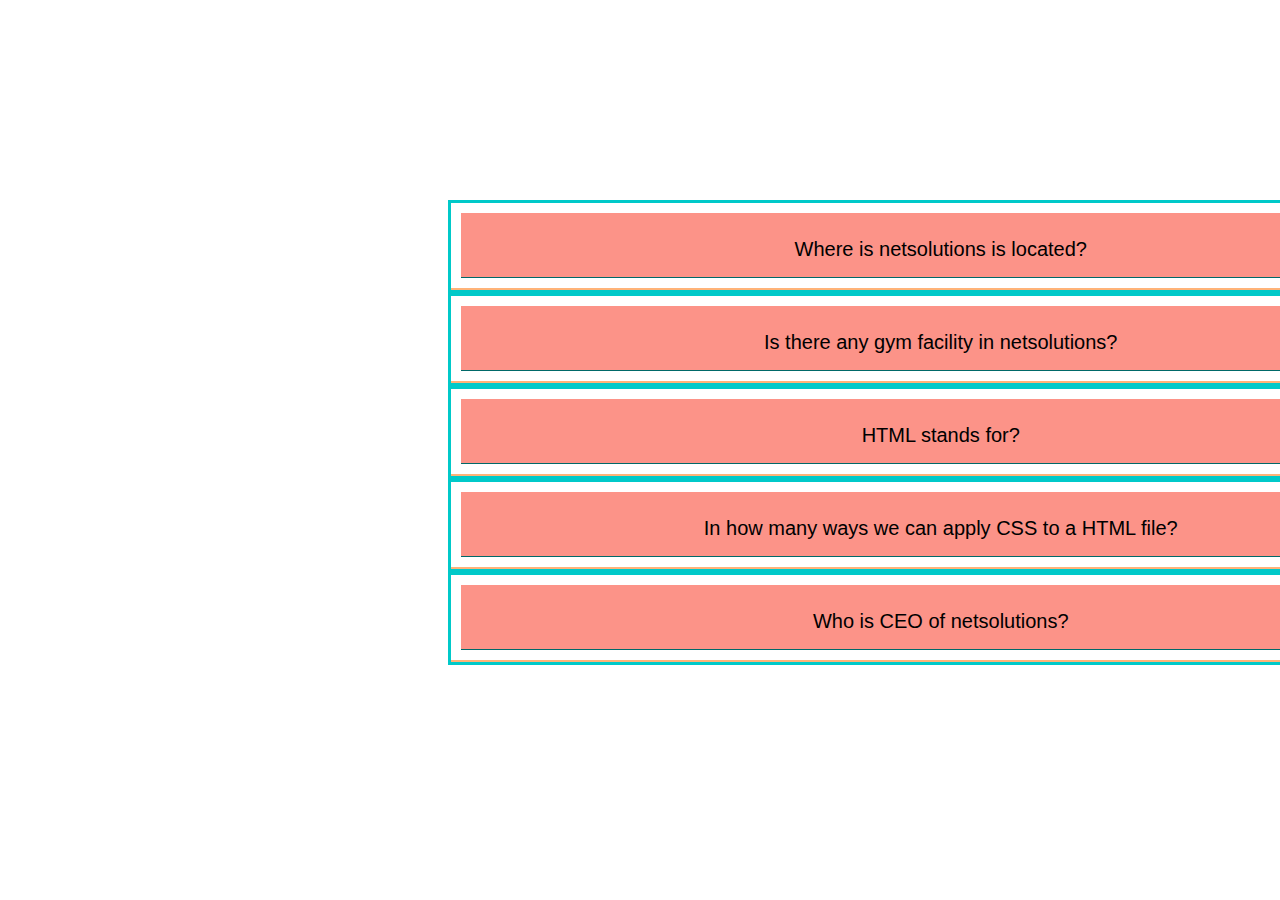
<file: accordion.html>
<!DOCTYPE html>
<html lang="en">
<head>
    <meta charset="UTF-8">
    <meta http-equiv="X-UA-Compatible" content="IE=edge">
    <meta name="viewport" content="width=device-width, initial-scale=1.0">
    <title>Document</title>
    <link rel="stylesheet" href="style.css">
    <script>
        window.addEventListener("DOMContentLoaded", (event) => {
      let buttons = document.querySelectorAll("#accordion button");
      buttons.forEach((button) => {
        let content = button.nextElementSibling;
        button.addEventListener("click", (event) => {
          if (button.classList.contains("active")) {
            button.classList.remove("active");
            button.setAttribute("aria-expanded", false);
            content.style.maxHeight = null;
            content.setAttribute("aria-hidden", true);
          } else {
            button.classList.add("active");
            button.setAttribute("aria-expanded", true);
            content.style.maxHeight = content.scrollHeight + "px";
            content.setAttribute("aria-hidden", false);
          }
        });
      });
    });
    </script>
</head>

<body>
    <ul id="accordion">
        <li>
          <button aria-controls="content-1" aria-expanded="false" id="accordion-1">Where is netsolutions is located?</button>
          <div class="acc-item-content" aria-hidden="true" id="content-1">
            <p>Site No. 15, IT PARK</p>
          </div>
        </li>
        <li>
          <button aria-controls="content-2" aria-expanded="false" id="accordion-2"> 
            Is there any gym facility in netsolutions?</button>
          <div class="acc-item-content" aria-hidden="true" id="content-2">
            <p>YES</p>
          </div>
        </li>
        <li>
          <button aria-controls="content-3" aria-expanded="false" id="accordion-3">HTML stands for?</button>
          <div class="acc-item-content" aria-hidden="true" id="content-3">
            <p>Hyper Text Markup Language</p>
          </div>
        </li>
        <li>
          <button aria-controls="content-4" aria-expanded="false" id="accordion-4">In how many ways we can apply CSS to a HTML file?</button>
          <div class="acc-item-content" aria-hidden="true" id="content-4">
            <p>3, Internal CSS, Inline CSS, External CSS</p>
          </div>
        </li>
        <li>
          <button aria-controls="content-5" aria-expanded="false" id="accordion-5">Who is CEO of netsolutions?</button>
          <div class="acc-item-content" aria-hidden="true" id="content-5">
            <p>Sameer Jain</p>
          </div>
        </li>
      </ul>
</body>

</html>
</file>
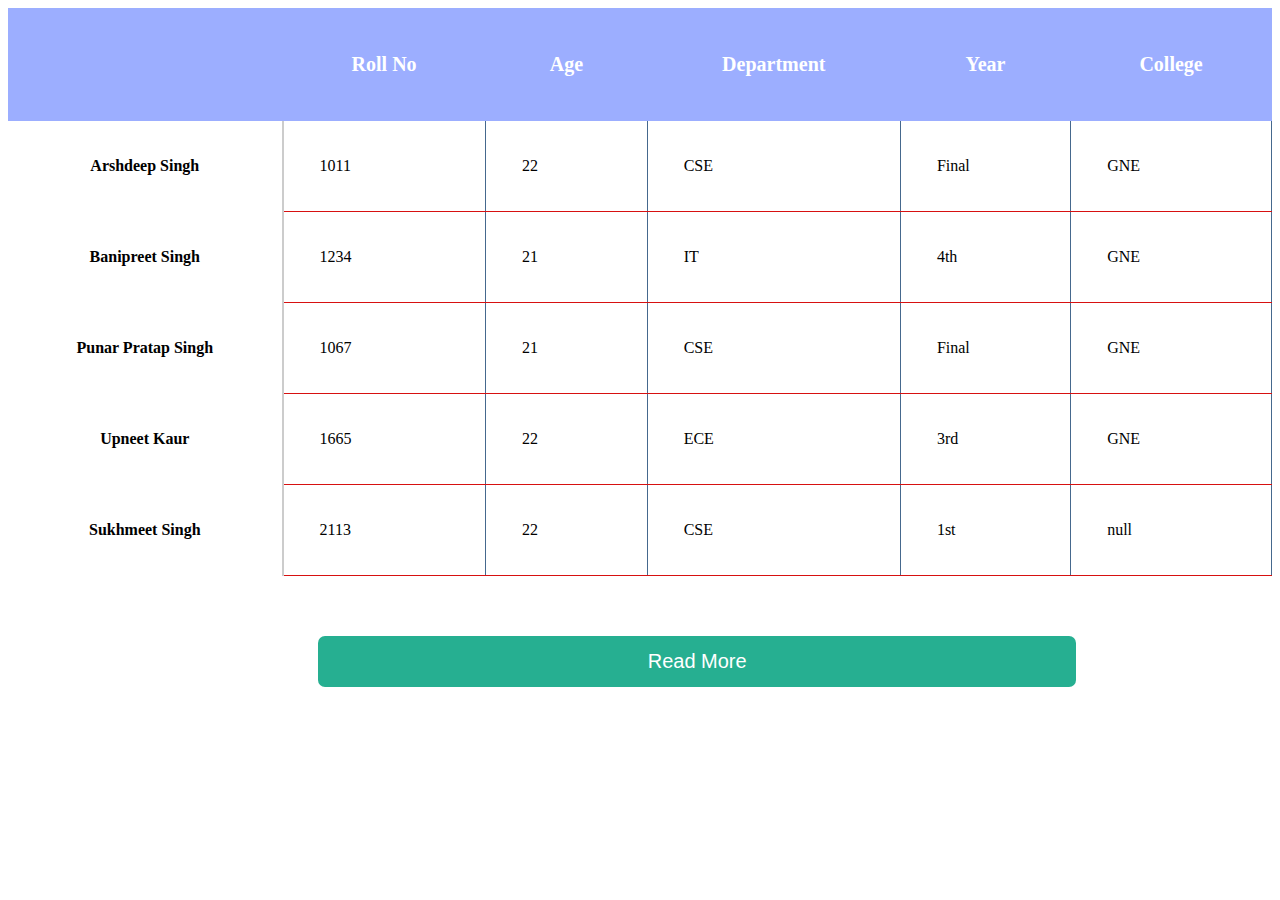
<file: table.html>
<!DOCTYPE html>
<html lang="en">
<head>
    <meta charset="UTF-8">
    <meta http-equiv="X-UA-Compatible" content="IE=edge">
    <meta name="viewport" content="width=device-width, initial-scale=1.0">
    <title>Table</title>
    <link rel="stylesheet" href="style.css">
</head>
<body>
    <div>
        <table>
            <thead>
                <tr>
                    <th></th>
                    <th scope="col">Roll No</th>
                    <th scope="col">Age</th>
                    <th scope="col">Department</th>
                    <th scope="col">Year</th>
                    <th scope="col">College</th>
                </tr>
            </thead>
            <tbody>
                <tr>
                    <th scope="row">Arshdeep Singh</th>
                    <td>1011</td>
                    <td>22</td>
                    <td>CSE</td>
                    <td>Final</td>
                    <td>GNE</td>
                </tr>
                <tr>
                    <th scope="row">Banipreet Singh</th>
                    <td>1234</td>
                    <td>21</td>
                    <td>IT</td>
                    <td>4th</td>
                    <td>GNE</td>
                </tr>
                <tr>
                    <th scope="row">Punar Pratap Singh</th>
                    <td>1067</td>
                    <td>21</td>
                    <td>CSE</td>
                    <td>Final</td>
                    <td>GNE</td>
                </tr>
                <tr>
                    <th scope="row">Upneet Kaur</th>
                    <td>1665</td>
                    <td>22</td>
                    <td>ECE</td>
                    <td>3rd</td>
                    <td>GNE</td>
                </tr>
                <tr>
                    <th scope="row">Sukhmeet Singh</th>
                    <td>2113</td>
                    <td>22</td>
                    <td>CSE</td>
                    <td>1st</td>
                    <td>null</td>
                </tr>

            </tbody>   
        </table>
    </div>


    <!-- pop-up dialog box, containing a form -->
  <dialog id="favDialog">
    <p> Hii there, welcome to the dialog box</p>
    <p>This table is showing the detail of some students</p>
    <p>who are having there internship at netsolutions.</p>
    <p> Contact us if you are having any doubt here.</p>
    <p id="telephone"  aria-label="teli">2516-24458</p>
    <button id="close" aria-label="close">&times;</button>
  </dialog>
  
  <div>
    <button id="updateDetails">Read More</button>
  </div>

</body>

<script>
      const updateButton = document.getElementById("updateDetails");
      const cancelButton = document.getElementById("close");
      const dialog = document.getElementById("favDialog");
      dialog.returnValue = "favAnimal";

      function openCheck(dialog) {
        if (dialog.open) {
        console.log("Dialog open");
        } else {
          console.log("Dialog closed");
        }
      }

    // Update button opens a modal dialog
    updateButton.addEventListener("click", () => {
    dialog.showModal();
    openCheck(dialog);
    });

    // Form cancel button closes the dialog box
    cancelButton.addEventListener("click", () => {
    dialog.close("animalNotChosen");
    openCheck(dialog);
  });
</script>
</html>
</file>
<file: style.css>
.navbar{
    position: fixed;
    top:0;
    left:0;
    background-color: rgb(183, 196, 255);
    width:100vw;
    height: 40px;
    padding:5px;
}

.navbar a{
    float:right;
    text-align:center;
    font-size: large;
    font-weight: bold;
    align-items: center;
    color:white;
    padding: 16px 17px;
    text-decoration: none;
    font-size: 18px;
}
.navbar  a:hover,a:focus,a:visited{
    border:1px dotted;
    background-color: rgb(198, 255, 235);
    color:black;
    margin-bottom: 2px;
    font-weight: bold;    
}
 input:hover, button:hover, select:hover,
 input:focus, button:focus, select:focus {
        font-weight: bold;
}
.required:after {
  content:" *";
  color: red;
}
input[type=text], select {
    width: 100%;
    padding: 10px 18px;
    margin: 8px 0;
    display: inline-block;
    border: 1px solid rgb(198, 255, 235);
    border-radius: 5px;
    box-sizing: border-box;
  }
  input[type=email], select {
    width: 100%;
    padding: 10px 18px;
    margin: 8px 0;
    display: inline-block;
    border: 1px solid rgb(198, 255, 235);
    border-radius: 5px;
    box-sizing: border-box;
  }
  input[type=date], select {
    width: 100%;
    padding: 12px 18px;
    margin: 8px 0;
    display: inline-block;
    border: 1px solid rgb(198, 255, 235);
    border-radius: 5px;
    box-sizing: border-box;
  }

#btn:disabled{
    border: 2px solid #999999;
    background-color:rgb(198, 255, 235);
    color: #050505;
  }
#btn, select{
    width: 20%;
    background-color: #4cfff0;
    color: white;
    padding: 12px 18px;
    margin: 8px 0;
    cursor: pointer;
    border: none;
    border-radius: 4px;
  }
  
  #btn:hover,.btn:focus{
    font-weight: bold;
    color:black;
    background-color: rgb(107, 255, 248);
  }
  /* .popup {
    position: fixed;
    top: 0px;
    left: 0px;
    background: rgba(0, 0, 0, 0.58);
    width: 100%;
    height: 100%;
    display: none;
  }
  
  
  .popup-content {
    width: 600px;
    margin: 0 auto;
    padding: 40px;
    margin-top: 100px;
    border-radius: 3px;
    background: #fff;
    position: relative;
  }
  
  
  .closeBtn {
    position: absolute;
    top: 5px;
    right: 12px;
    font-size: 17px;
    color: #7c7575;
    text-decoration: none;
  } */
  input[type=reset], select {
    width: 20%;
    background-color: #67c2bb;
    color: white;
    padding: 14px 20px;
    margin: 8px 0;
    border: none;
    border-radius: 4px;
    cursor: pointer;
  } 
  input[type=reset]:hover,button[type=reset]:focus{
    font-weight: bold;
    color:black;
    background-color: rgb(0, 174, 255);
  }
  .main-form{
   position:relative;
    margin:20px;
    padding:15px 15px;
  }
   
  input[type=checkbox]{
    padding: 30px 20px;
    margin: 15px 0;
    width:40px;
    
  }
  section {
    position:fixed;
    top: 50px;
    left:0;
    width:98vw;
    height:550px;
    border-radius: 5px;
    background-color: #f2f2f2;
    padding: 20px;
  }
  .main-footer{
    position: absolute;
    left:0;
    background-color:rgb(74, 195, 255);
    width:100vw;
    height: 50px;
    padding:5px;
    text-align:center;
    font-size: larger;
    font-weight: bolder;   
}

table {
  position: relative;
  border-collapse: collapse;
  width: 100%;
  margin-bottom: 60px;
}
table:focus, table:hover {
  outline-style: solid;
  outline-color: rgb(1, 1, 1);
}



td,
th {
  padding: 2.25em;
}

thead th {
  position: -webkit-sticky; /* for Safari */
  position: sticky;
  top: 0;
  background:#9caeff;
  color: #FFF;
  font-size: 20px;
}

thead th:first-child {
  left: 0;
  z-index: 1;
}

tbody th {
  position: -webkit-sticky; 
  position: sticky;
  left: 0;
  background: #FFF;
  border-right: 2px solid #CCC;
}

tbody td{
  border-right: 1px solid rgb(69, 104, 141);
  border-bottom: 1px solid rgb(215, 17, 17);   
}

table > tr:hover,
tbody tr:hover {
background: #bdf;
}

div #updateDetails
{
    display: flex;
    justify-content: center;
    width: 60%;
    background-color: #26af91;
    color: white;
    padding: 14px 20px;
    /*margin: 8px 0;*/
    margin-left : 310px;
    border: none;
    border-radius: 7px;
    cursor: pointer;;
    font-size: 20px;
}
div #updateDetails:hover
{
  font-weight: bold;
  color:black;
  background-color: rgb(205, 124, 212);
}

#telephone
{
  color: #203211;
  font-weight: bold;
}

#telephone:focus-within, #telephone:hover
{
  color: #3c760d;
  font-weight: bold;
  outline-color: rgb(129, 255, 129);
  outline-width: 1px;
  outline-offset: 1px;


}

button:focus, button:hover  {
  outline: 3px solid #000000;
}

#close{
background: none;
color: inherit;
border: none;
padding: 0;
font: inherit;
cursor: pointer;
outline: inherit;
  font-size: 30px;
  position: absolute;
  top: 0.5em;
  right: 0.5rem;
  margin-top: 0;
  line-height: 1;
  width: 20px;
}

#close:focus  {
  outline: 3px solid #000000;
  padding:0 0 0 0;
}

ul {
  list-style:none;
  margin-top: 200px;
  margin-left: 400px;
  /* font-size: 100px; */
} 

#accordion button:focus{
  border-radius:0px;
  outline:none;
}
#accordion button{
    outline: none;
    background-color:rgb(252, 147, 136);
    padding: 10px;
    padding-top: 25px; 
    margin:10px;  
    border:none;
    border-bottom: 1px solid rgb(0, 105, 105); 
    color: rgb(0, 0, 0);
    width: 98%;
    text-align:center;
    font-size: 20px;
    border-radius:0px;
}
#accordion li{
   border: 3px solid rgb(0, 201, 201);
  /* border-bottom: none; */


}
.acc-item-content{
  padding: 0px 10px;
  border: 1px solid rgb(255, 179, 120);
}
.acc-item:last-child {
  border-bottom: 1px solid DarkSlateGray;
}
#accordion button::after{
  content: "\002B";
  font-weight: 900;
  font-size: 25px;
  float:right;
}

#accordion{
  width:100vw;
  max-width: 1000px;
  min-width: 500px;
 
}
.acc-item-content{
  max-height: 0;
  overflow: hidden;
  transition: max-height 0.3s ease-out;
}

#accordion button.active:after{
    content: "\2212";
  font-weight: 900;
  font-size: 22px;
  float:right;
}
</file>
